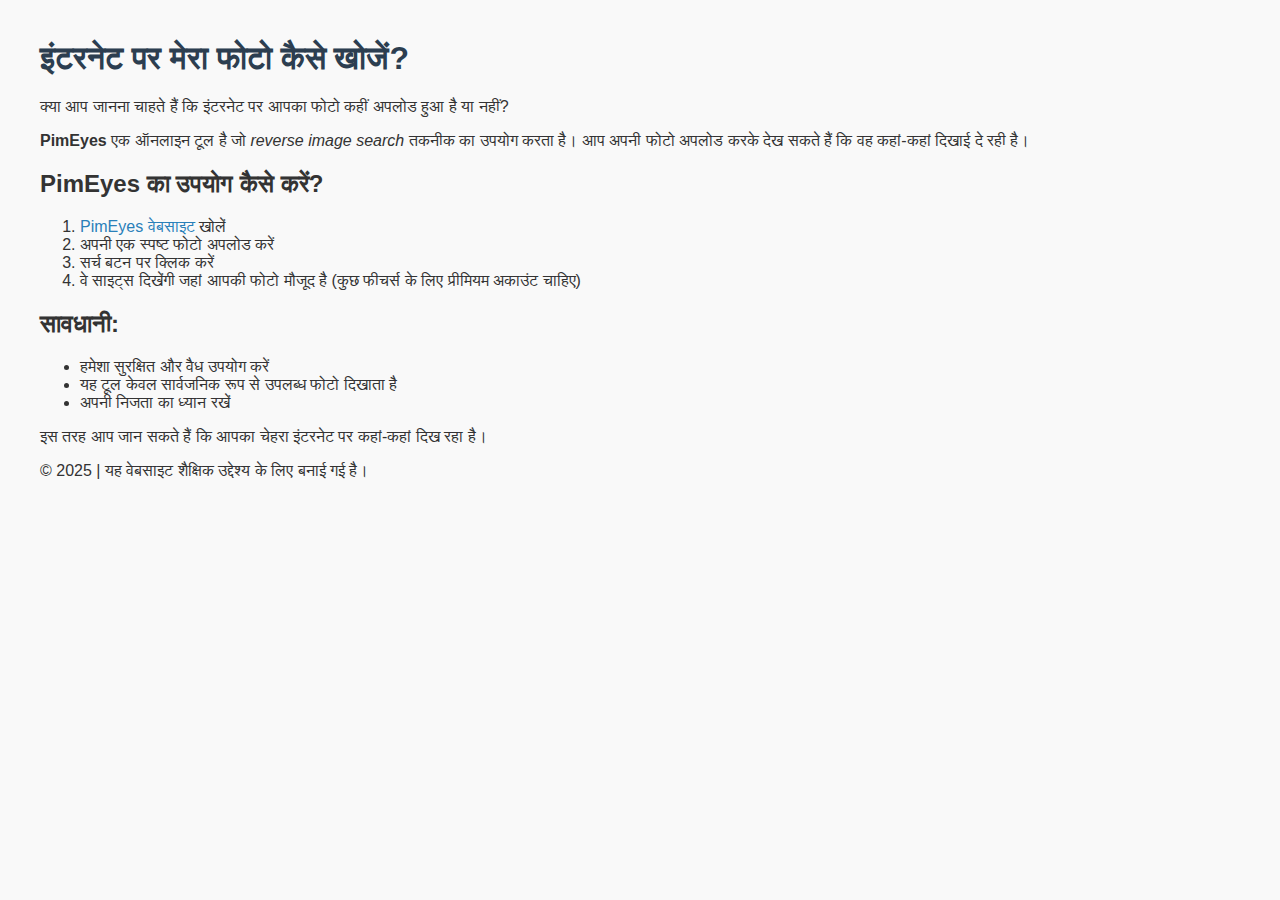
<file: index.html>
<!DOCTYPE html>
<html lang="hi">
<head>
  <meta charset="UTF-8">
  <meta name="viewport" content="width=device-width, initial-scale=1.0">
  <title>KGS IAS ADHIKARI</title>
  <meta name="description" content="जानें कि आप PimEyes जैसे टूल्स से इंटरनेट पर अपने फोटो को कैसे खोज सकते हैं। रिवर्स इमेज सर्च की पूरी जानकारी हिंदी में।">
  <meta name="keywords" content="फोटो खोजें, PimEyes, इंटरनेट फोटो, रिवर्स इमेज सर्च, चेहरा खोजें">
  <meta name="author" content="आपका नाम">
  <style>
    body {
      font-family: Arial, sans-serif;
      background-color: #f9f9f9;
      margin: 40px;
      color: #333;
    }
    h1 {
      color: #2c3e50;
    }
    a {
      color: #2980b9;
      text-decoration: none;
    }
    a:hover {
      text-decoration: underline;
    }
  </style>
</head>
<body>
  <h1>इंटरनेट पर मेरा फोटो कैसे खोजें?</h1>
  <p>क्या आप जानना चाहते हैं कि इंटरनेट पर आपका फोटो कहीं अपलोड हुआ है या नहीं?</p>
  <p><strong>PimEyes</strong> एक ऑनलाइन टूल है जो <em>reverse image search</em> तकनीक का उपयोग करता है। आप अपनी फोटो अपलोड करके देख सकते हैं कि वह कहां-कहां दिखाई दे रही है।</p>

  <h2>PimEyes का उपयोग कैसे करें?</h2>
  <ol>
    <li><a href="https://pimeyes.com" target="_blank">PimEyes वेबसाइट</a> खोलें</li>
    <li>अपनी एक स्पष्ट फोटो अपलोड करें</li>
    <li>सर्च बटन पर क्लिक करें</li>
    <li>वे साइट्स दिखेंगी जहां आपकी फोटो मौजूद है (कुछ फीचर्स के लिए प्रीमियम अकाउंट चाहिए)</li>
  </ol>

  <h2>सावधानी:</h2>
  <ul>
    <li>हमेशा सुरक्षित और वैध उपयोग करें</li>
    <li>यह टूल केवल सार्वजनिक रूप से उपलब्ध फोटो दिखाता है</li>
    <li>अपनी निजता का ध्यान रखें</li>
  </ul>

  <p>इस तरह आप जान सकते हैं कि आपका चेहरा इंटरनेट पर कहां-कहां दिख रहा है।</p>

  <footer>
    <p>&copy; 2025 | यह वेबसाइट शैक्षिक उद्देश्य के लिए बनाई गई है।</p>
  </footer>
</body>
</html>
</file>
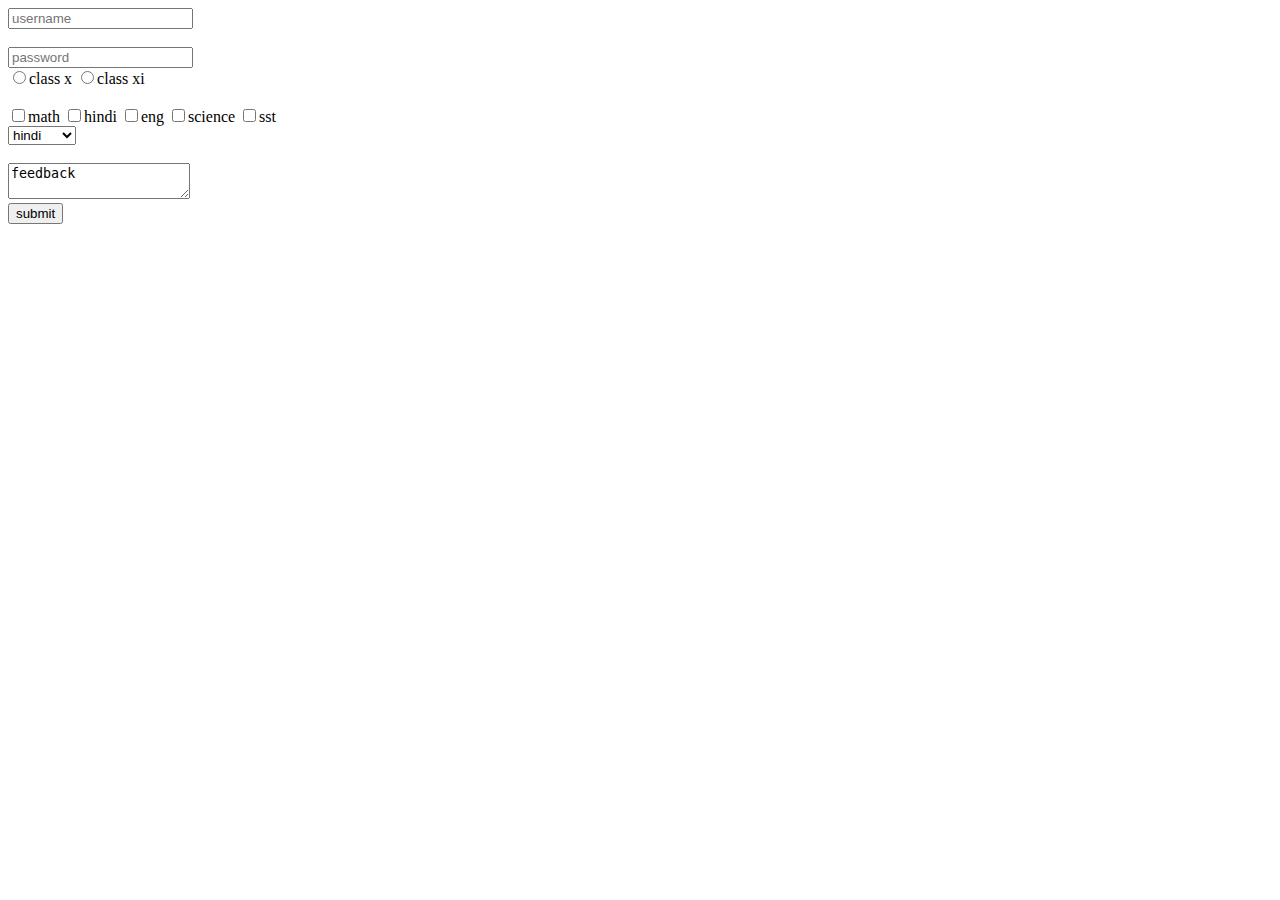
<file: a.html>
<!DOCTYPE html>
<html>

<head>
  <meta charset="UTF-8">
  <meta name="viewport" content="width=device-width, initial-scale=1">
  <title></title>
</head>

<body>
  
  <form action="/action.php">
  <input type="text" placeholder="username">
  </form> <br>
  
    <input type="password" placeholder="password"><br>
    
    
    <label for="10">
      <input type="radio" value="class x" name="class" id="10">class x
    </label>
    
    <label for="11">
     <input type="radio" value="class xi" name="class" id="11">class xi
    </label><br> <br>



     <label for="13">
     <input type="checkbox" value="math" name="subject" id="13">math</label>
     
      <label for="14">
   <input type="checkbox" value="hindi" name="subject" id="14">hindi</label> 
   
   <label for="15">
   <input type="checkbox" value="English" name="subject" id="15">eng</label> 
   
      <label for="16">
     <input type="checkbox" value="science" name="subject" id="16">science</label>
     
       <label for="17">
     <input type="checkbox" value="sst" name="subject" id="15">sst</label>
      </input><br>
     
     
     
        <select name="subject">
     <option value="hindi">hindi</option>
     
      <option value="English">English</option>
          
          <option value="math">math</option>
          
          <option value="science">science</option>
   </select><br><br>
     
     
   <textarea name="feedback" placeholder="username" >feedback
   </textarea><br>
   
   <input type="submit" value="submit"><br><br>
     
  </form>
  
  
  
  <br><br>
  <iframe width="480" height="270" src="https://www.youtube.com/embed/hrnBTAxa6eY?si=3AE0V5-j6mr87Xfu" title="YouTube video player" frameborder="0" allow="accelerometer; autoplay; clipboard-write; encrypted-media; gyroscope; picture-in-picture; web-share" referrerpolicy="strict-origin-when-cross-origin" allowfullscreen></iframe>
    
  
  <video>my video
  </video>
  
  
</body>

</html>
</file>
